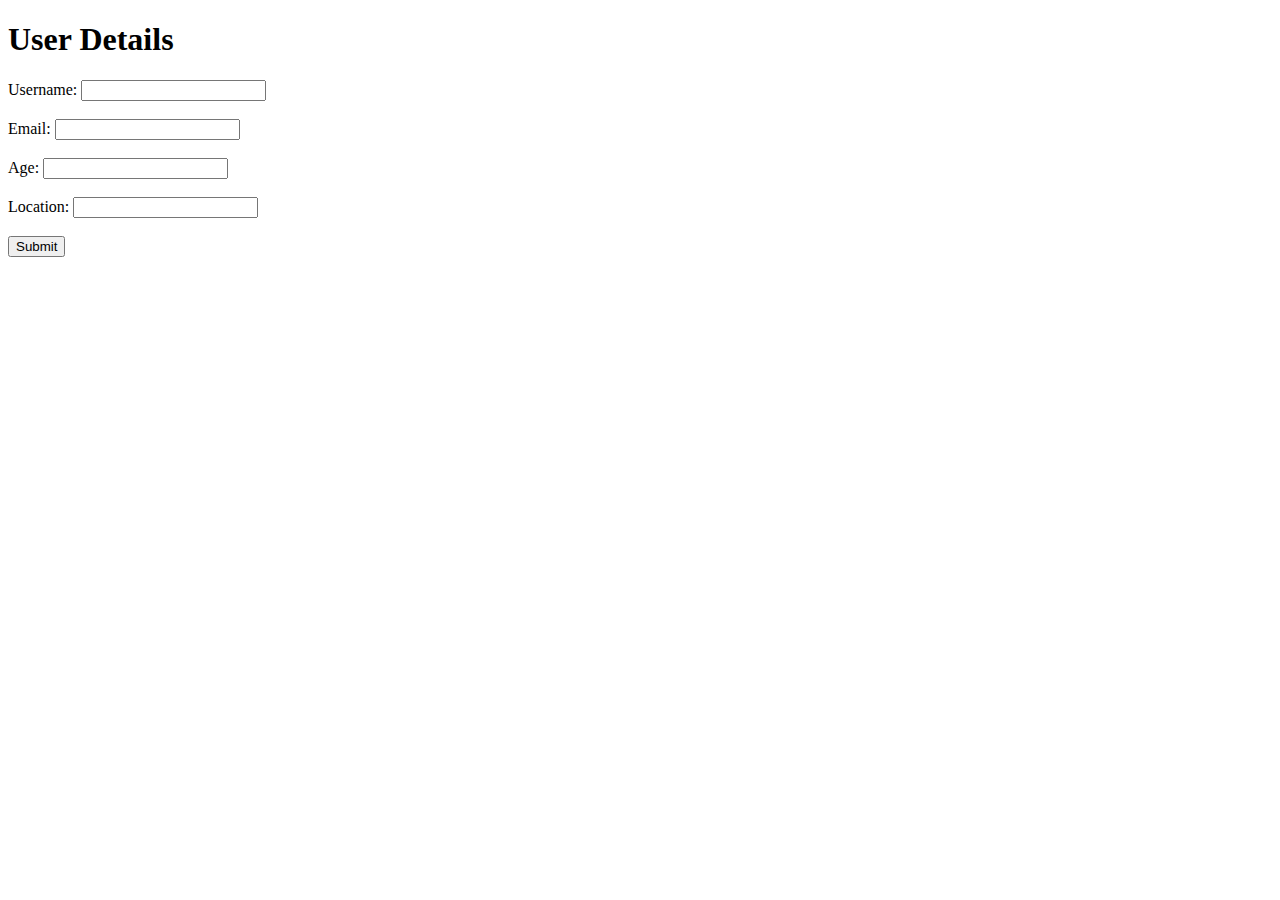
<file: Pratice/templates/index.html>
<!DOCTYPE html>
<html lang="en">
<head>
    <meta charset="UTF-8">
    <meta name="viewport" content="width=device-width, initial-scale=1.0">
    <title>uderdetails</title>
</head>
<body>
    <h1>User Details</h1>
    <form action="/add" method="post">
        <label for="username">Username:</label>
        <input type="text" id="username" name="username" required><br><br>
        
        <label for="email">Email:</label>
        <input type="email" id="email" name="email" required><br><br>
        
        <label for="age">Age:</label>
        <input type="number" id="age" name="age" required><br><br>
        
        <label for="location">Location:</label>
        <input type="text" id="location" name="location" required><br><br>
        
        <button type="submit">Submit</button>
    </form>
</body>
</html>
</file>
